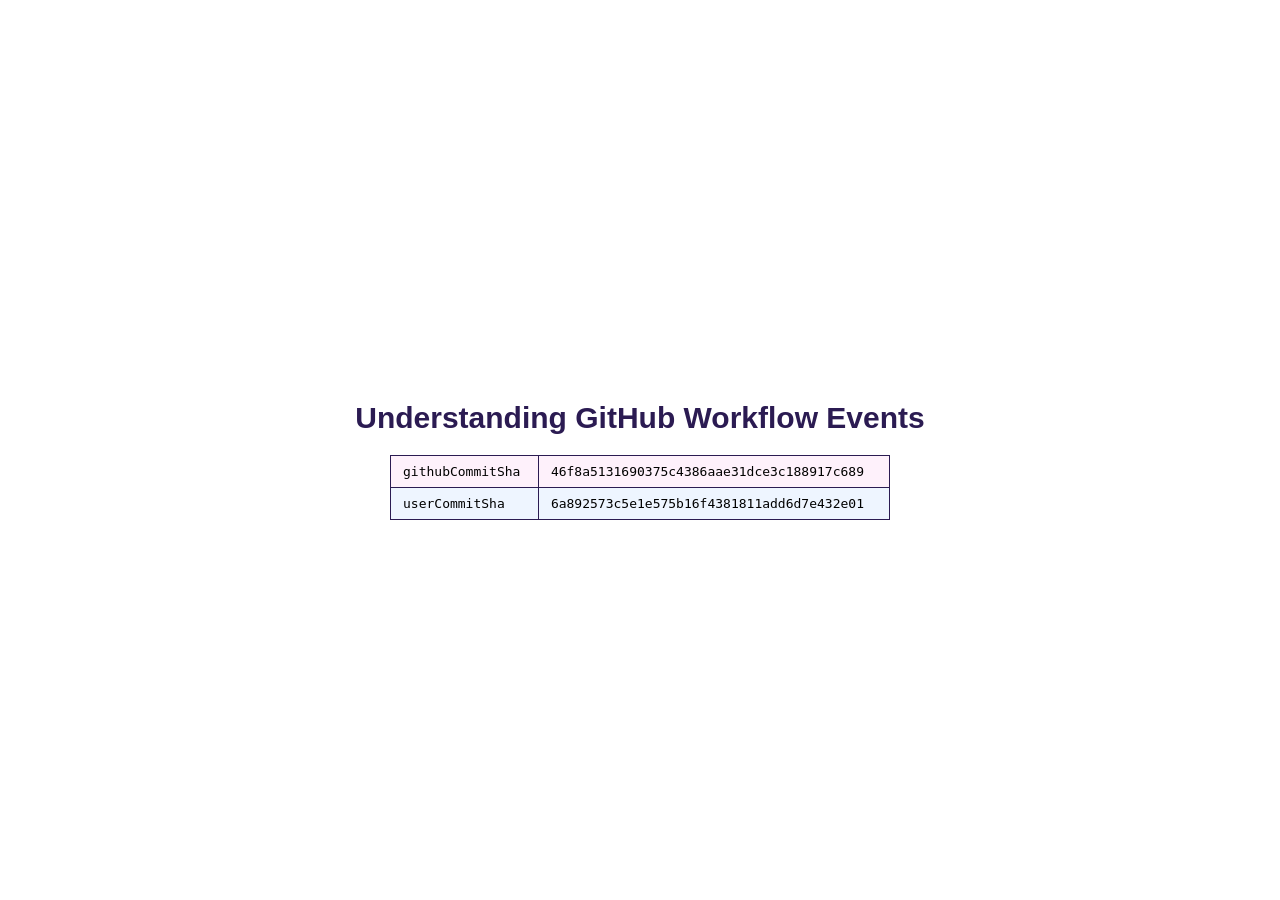
<file: boring-background/index.html>
<!DOCTYPE html>
<html lang="en">
<head>
  <meta charset="UTF-8">
  <title>Understanding GitHub Workflow Events</title>
  <link rel="stylesheet" href="main.css">
  <script type="module" src="main.js"></script>
</head>
<body>
  <h1>Understanding GitHub Workflow Events</h1>
  <div id="app"></div>
</body>
</html>
</file>
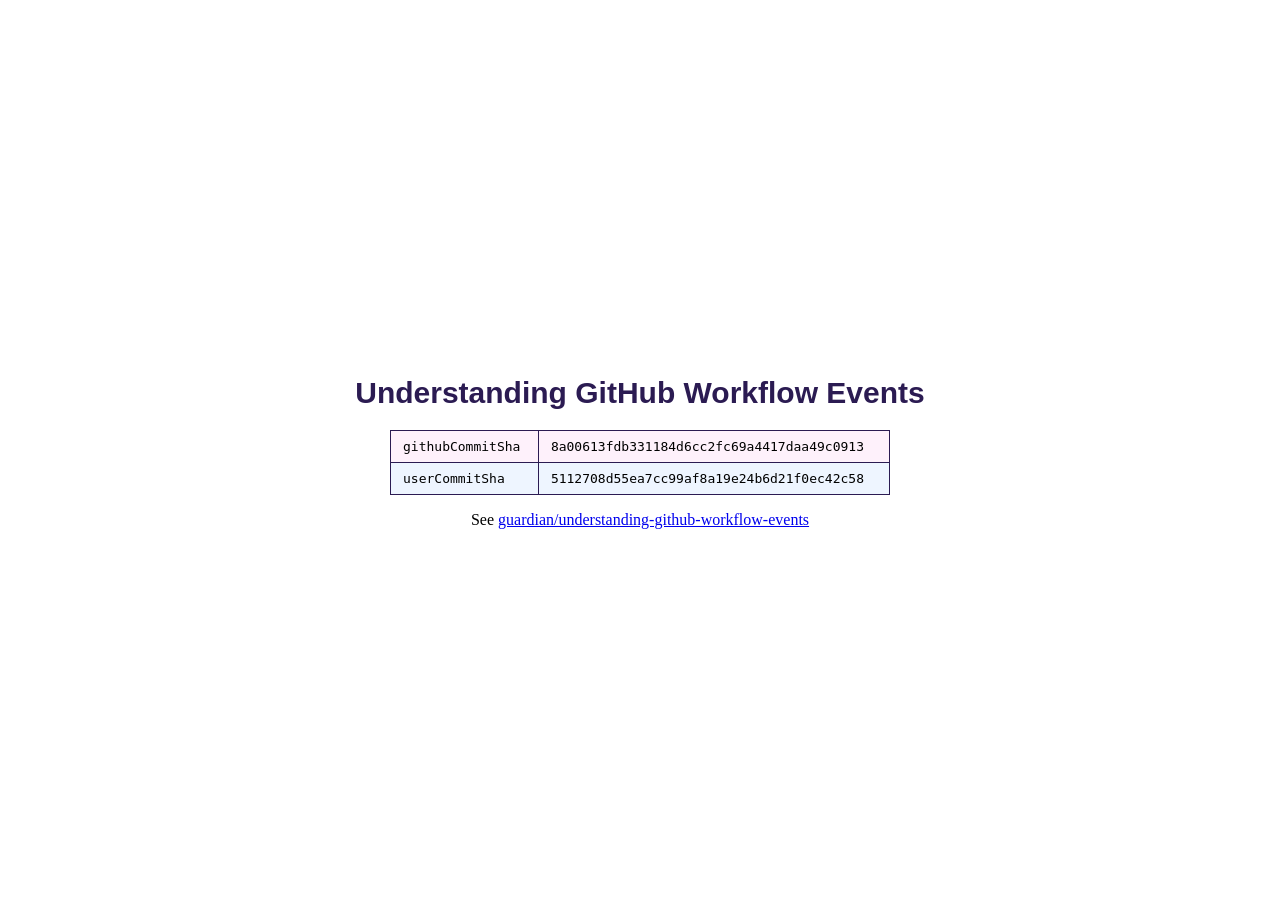
<file: page-footer/index.html>
<!DOCTYPE html>
<html lang="en">
<head>
  <meta charset="UTF-8">
  <title>Understanding GitHub Workflow Events</title>
  <link rel="stylesheet" href="main.css">
  <script type="module" src="main.js"></script>
</head>
<body>
  <h1>Understanding GitHub Workflow Events</h1>
  <div id="app"></div>
  <p>
    See <a href="https://github.com/guardian/understanding-github-workflow-events">guardian/understanding-github-workflow-events</a>
  </p>
</body>
</html>
</file>
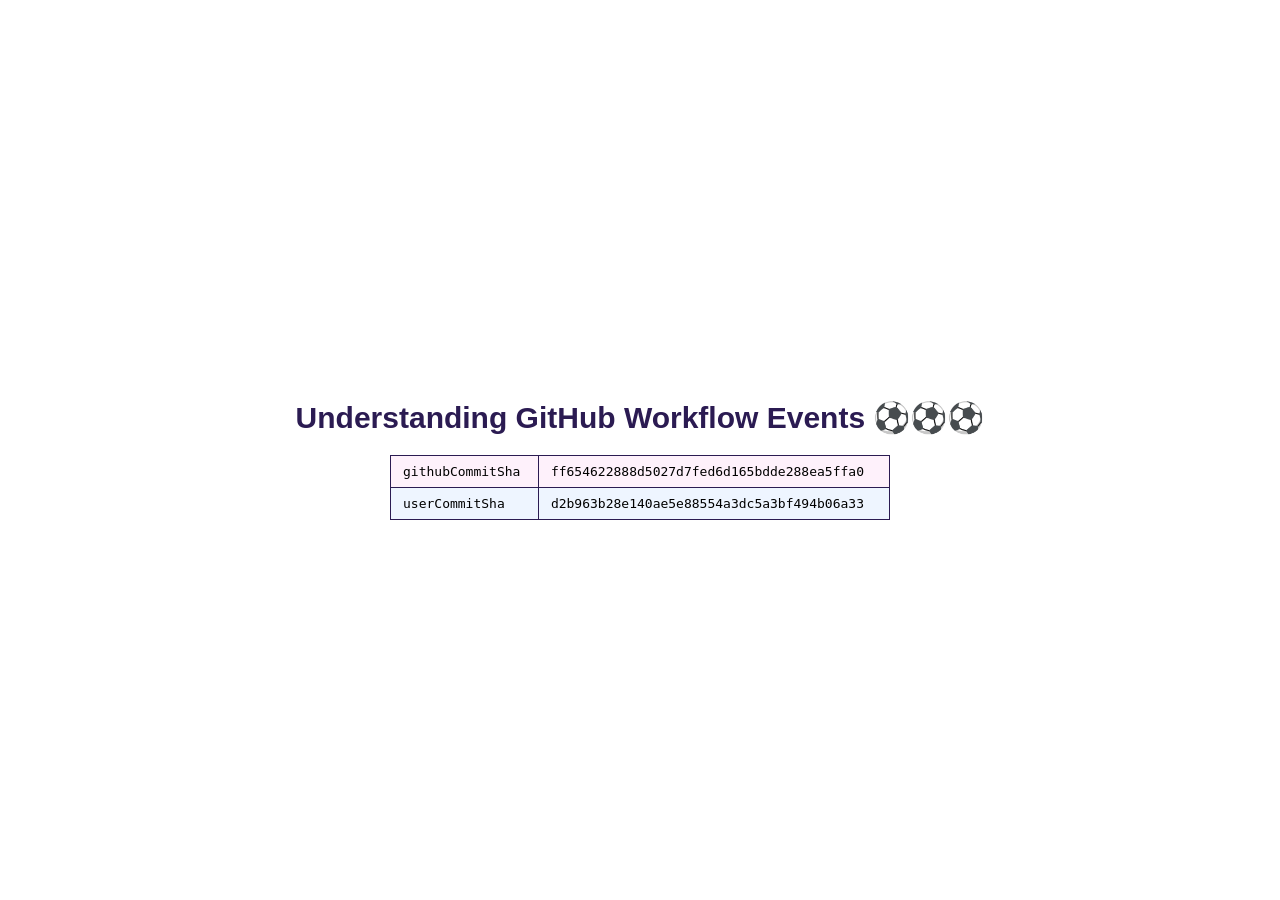
<file: update-h1/index.html>
<!DOCTYPE html>
<html lang="en">
<head>
  <meta charset="UTF-8">
  <title>Understanding GitHub Workflow Events</title>
  <link rel="stylesheet" href="main.css">
  <script type="module" src="main.js"></script>
</head>
<body>
  <h1>️️️️Understanding GitHub Workflow Events️ ⚽️️️️⚽️️️️⚽️️️️</h1>
  <div id="app"></div>
</body>
</html>
</file>
<file: boring-background/main.css>
body {
  margin: 0;
  height: 100vh;
  display:flex;
  flex-direction: column;
  justify-content:center;
  align-items:center;
  background-color: #ffffff;
}

h1 {
  font-family: sans-serif;
  font-size: 30px;
  color: #2b1b52;
  text-shadow: 1px 2px #ffffff;
}

#app table {
  font-family: monospace;
  border-collapse: collapse;
  min-width: 500px;
}

#app td {
  padding: 0.5rem 0.75rem;
  border: 1px solid #2b1b52;
}

#app tr:nth-child(odd) {
  background-color: #fef1fb;
}

#app tr:nth-child(even) {
  background-color: #eef5ff;
}
</file>
<file: page-footer/main.css>
body {
  margin: 0;
  height: 100vh;
  display:flex;
  flex-direction: column;
  justify-content:center;
  align-items:center;
  background-color: #ffffff;
}

h1 {
  font-family: sans-serif;
  font-size: 30px;
  color: #2b1b52;
  text-shadow: 1px 2px #ffffff;
}

#app table {
  font-family: monospace;
  border-collapse: collapse;
  min-width: 500px;
}

#app td {
  padding: 0.5rem 0.75rem;
  border: 1px solid #2b1b52;
}

#app tr:nth-child(odd) {
  background-color: #fef1fb;
}

#app tr:nth-child(even) {
  background-color: #eef5ff;
}
</file>
<file: update-h1/main.css>
body {
  margin: 0;
  height: 100vh;
  display:flex;
  flex-direction: column;
  justify-content:center;
  align-items:center;
  background-color: #ffffff;
}

h1 {
  font-family: sans-serif;
  font-size: 30px;
  color: #2b1b52;
  text-shadow: 1px 2px #ffffff;
}

#app table {
  font-family: monospace;
  border-collapse: collapse;
  min-width: 500px;
}

#app td {
  padding: 0.5rem 0.75rem;
  border: 1px solid #2b1b52;
}

#app tr:nth-child(odd) {
  background-color: #fef1fb;
}

#app tr:nth-child(even) {
  background-color: #eef5ff;
}
</file>
